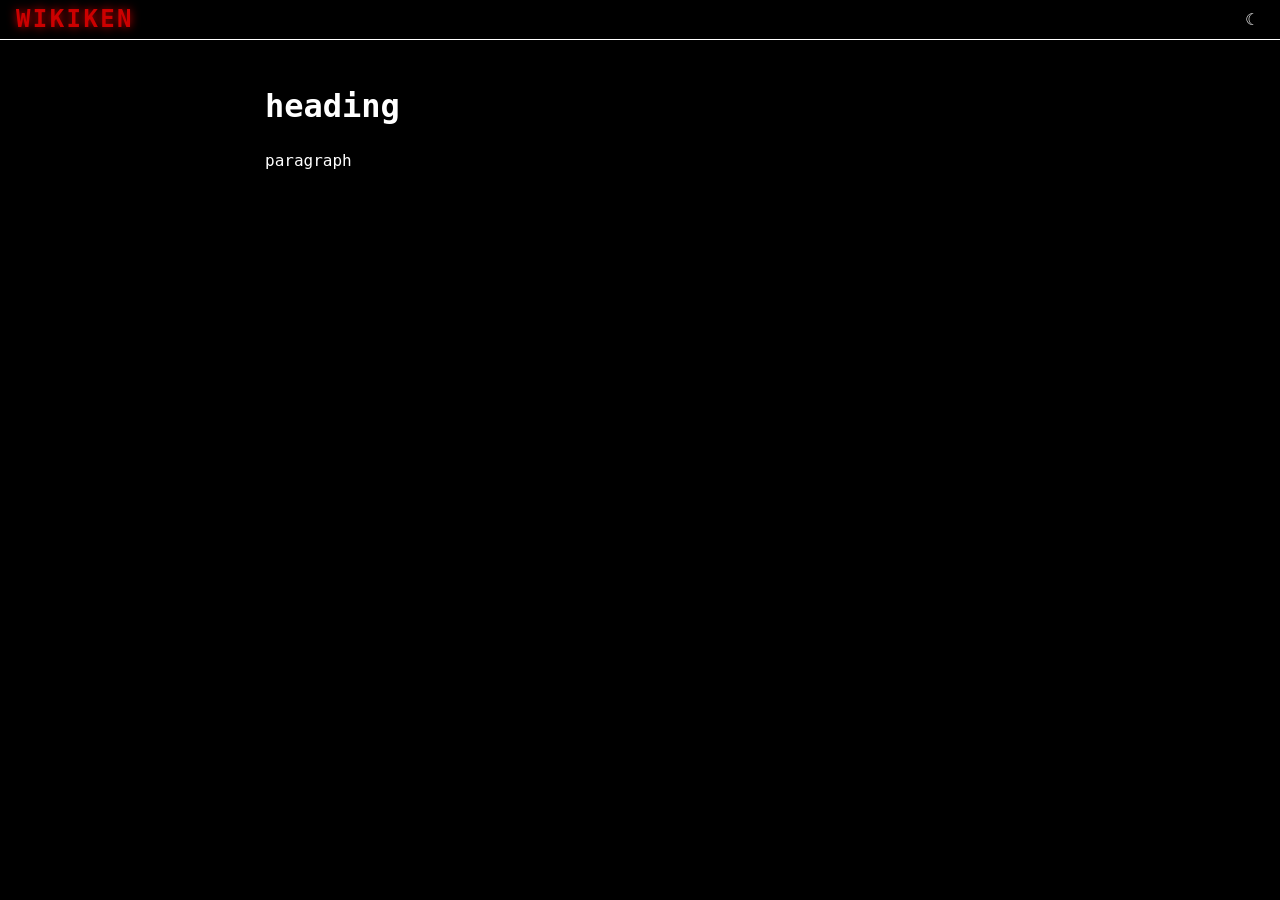
<file: index.html>
<!DOCTYPE html>
<html lang="en">
    <style></style>
<head>
    <meta charset="UTF-8">
    <meta name="viewport" content="width=device-width, initial-scale=1.0">
    <title>home</title>
    <link rel="stylesheet" href="styles.css">
    <script src="dark-mode.js"></script>
</head>

<body>

    <div id="topbar"> 
        <span id="topbar-title"><a href="/index.html">WIKIKEN</a></span>
        <div id="topbar-controls">
            <button class="topbar-btn" id="btn-palette" title="Cycle theme">☾</button>
        </div>
    </div>

    <h1>heading</h1>

    <p>paragraph</p>

</body>
</html>
</file>
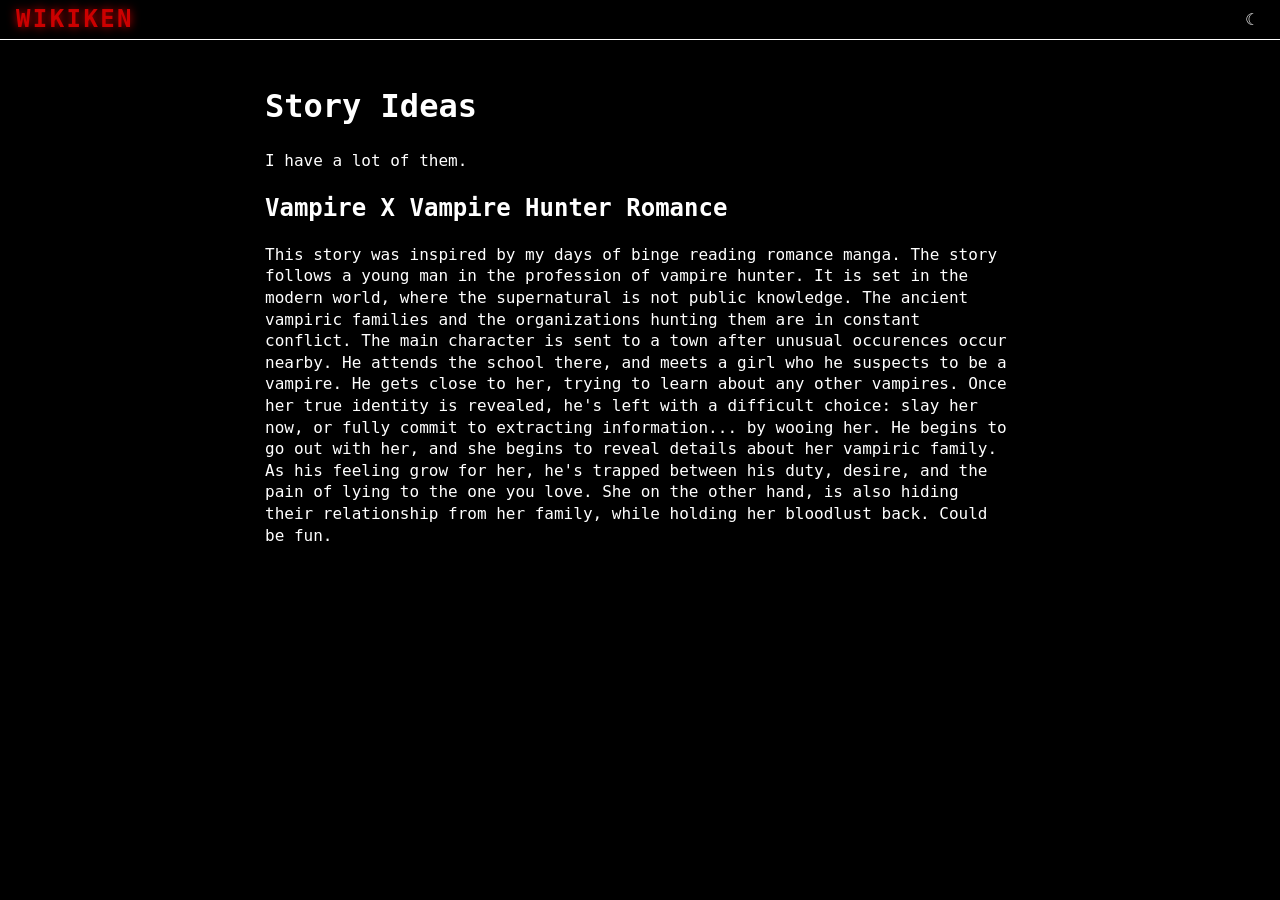
<file: story-ideas.html>
<!DOCTYPE html>
<html lang="en">
    <style></style>
<head>
    <meta charset="UTF-8">
    <meta name="viewport" content="width=device-width, initial-scale=1.0">
    <title>story ideas</title>
    <link rel="stylesheet" href="styles.css">
    <script src="dark-mode.js"></script>
</head>

<body>

    <div id="topbar"> 
        <span id="topbar-title"><a href="/index.html">WIKIKEN</a></span>
        <div id="topbar-controls">
            <button class="topbar-btn" id="btn-palette" title="Cycle theme">☾</button>
        </div>
    </div>

    <h1>Story Ideas</h1>
    <p>I have a lot of them.</p>
    
    <h2>Vampire X Vampire Hunter Romance</h2>
    <p>This story was inspired by my days of binge reading romance manga. The story follows a young man in the profession of vampire hunter. It is set in the modern world, where the supernatural is not public knowledge. The ancient vampiric families and the organizations hunting them are in constant conflict. The main character is sent to a town after unusual occurences occur nearby. He attends the school there, and meets a girl who he suspects to be a vampire. He gets close to her, trying to learn about any other vampires. Once her true identity is revealed, he's left with a difficult choice: slay her now, or fully commit to extracting information... by wooing her. He begins to go out with her, and she begins to reveal details about her vampiric family. As his feeling grow for her, he's trapped between his duty, desire, and the pain of lying to the one you love. She on the other hand, is also hiding their relationship from her family, while holding her bloodlust back. Could be fun.</p>
    <br>
    
</body>
</html>
</file>
<file: styles.css>
/* THEMES */

:root {
  --bg: #000000;
  --text: #ffffff;
  --accent: #cc0000;
  --bg-secondary: #000000;
  --border: #ffffff;
  --topbar-height: 40px;
  --font: 'JetBrains Mono', monospace;
}

body.theme-dark {
  --bg: #000000;
  --text: #ffffff;
  --accent: #cc0000;
  --bg-secondary: #000000;
  --border: #ffffff;
}

body.theme-light {
  --bg: #ffffff;
  --text: #111111;
  --accent: #0055ff;
  --bg-secondary: #ffffff;
  --border: #000000;
}

/* TOPBAR */

#topbar {
  position: fixed;
  top: 0;
  left: 0;
  width: 100%;
  height: var(--topbar-height);
  background-color: var(--bg-secondary);
  border-bottom: 1px solid var(--border);
  display: flex;
  align-items: center;
  justify-content: space-between;
  padding: 0 16px;
  box-sizing: border-box;
  z-index: 1000;
  transition: transform 0.3s ease, opacity 0.3s ease;
}

#topbar-title {
  font-family: var(--font);
  font-size: 1.5rem;
  font-weight: bold;
  letter-spacing: 0.1em;
  color: var(--text);
  text-decoration: none;
  cursor: pointer;
  color: var(--accent);
  background-color: var(--bg); 
  text-shadow: 0 0 10px var(--accent); /* neon glow */

}

#topbar-title:hover {
  color: var(--accent);
}

#topbar-controls {
  display: flex;
  gap: 8px;
  align-items: center;
}

.topbar-btn {
  background: none;
  border: 1px solid var(--bg);
  color: var(--text);
  font-family: var(--font);
  font-size: 1rem;
  padding: 3px 8px;
  cursor: pointer;
  border-radius: 3px;
  transition: background 0.15s, color 0.15s;
  
  line-height: 1;
}

.topbar-btn:hover {
  background-color: var(--accent);
  color: var(--bg);
  border-color: var(--accent);
}

/* BODY & CONTENT */

body {
  font-family: var(--font);
  max-width: 750px;
  margin: 0 auto;
  padding: calc(var(--topbar-height) + 24px) 15px 40px;
  background-color: var(--bg);
  color: var(--text);
  line-height: 1.35;
  accent-color: var(--accent);
}

a:link {
  color: var(--accent);
  background-color: transparent;
  text-decoration: none;
}
a:visited {
  color: var(--accent);
  background-color: transparent;
  text-decoration: none; */
}
a:hover {
  color: var(--text);
  background-color: transparent;
  text-decoration: underline;
}
a:active {
  color: var(--accent);
  background-color: transparent;
  text-decoration: underline;
}

h1, h2, h3 {
  font-family: var(--font);
}

code {
  background: var(--bg-secondary);
  padding: 2px 6px;
  border-radius: 3px;
}

pre code {
  display: block;
  padding: 1em;
  overflow-x: auto;
}

blockquote {
  border-left: 4px solid var(--accent);
  margin-left: 0;
  padding-left: 1em;
  color: var(--text);


}
</file>
